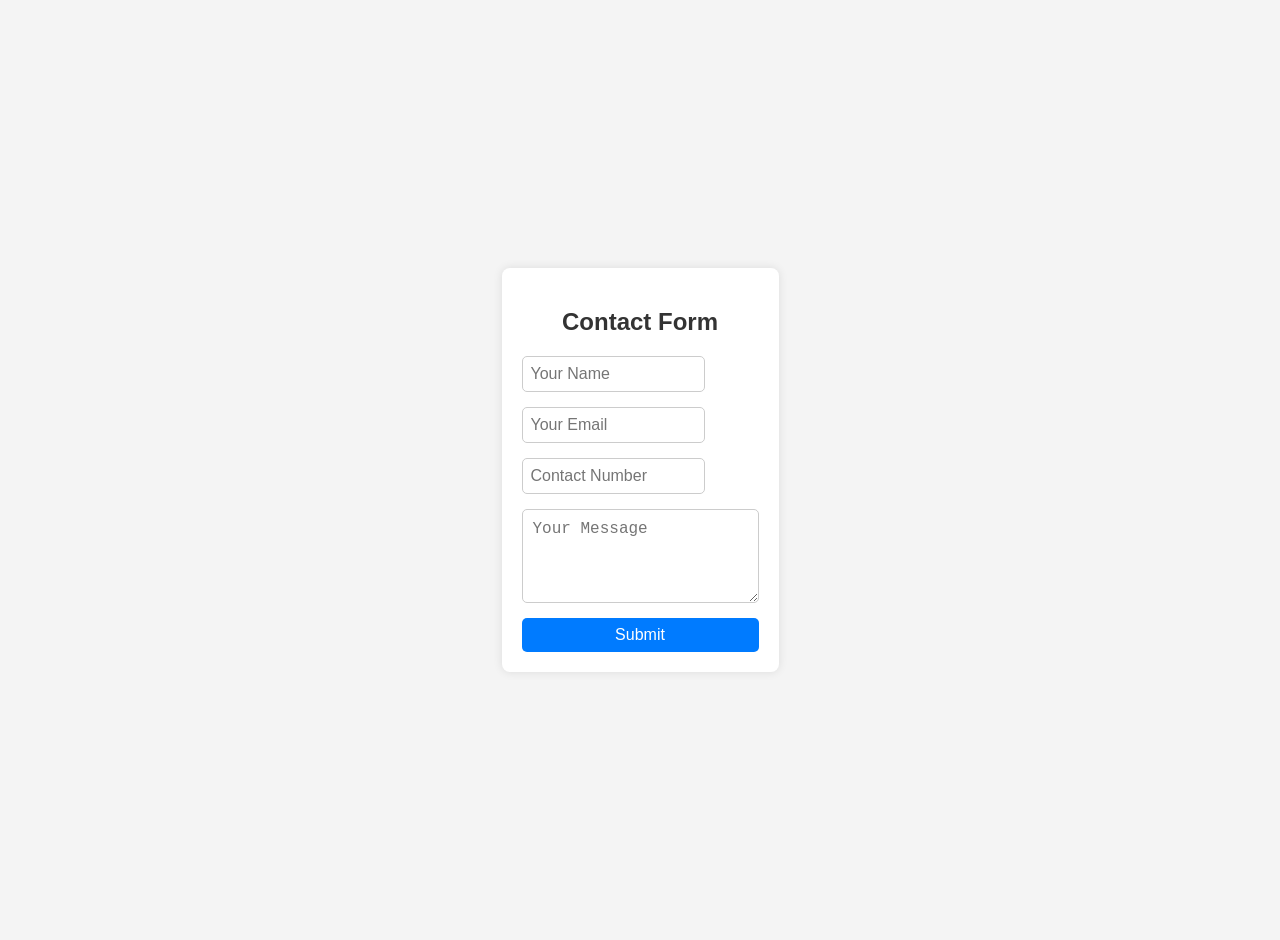
<file: index.html>
<!DOCTYPE html>
<html lang="en">
<head>
  <title>Contact Form</title>
  <link rel="stylesheet" href="style.css">
</head>
<body>
  <div class="container">
    <h2>Contact Form</h2>
    <form id="contactForm">
      <input type="text" id="name" placeholder="Your Name" required>
      <input type="email" id="email" placeholder="Your Email" required>
      <input type="tel" id="contactNo" placeholder="Contact Number" required>
      <textarea id="message" placeholder="Your Message" rows="4" required></textarea>
      <button type="submit">Submit</button>
    </form>
  </div>
  <script src="script.js"></script>
</body>

</html>
</file>
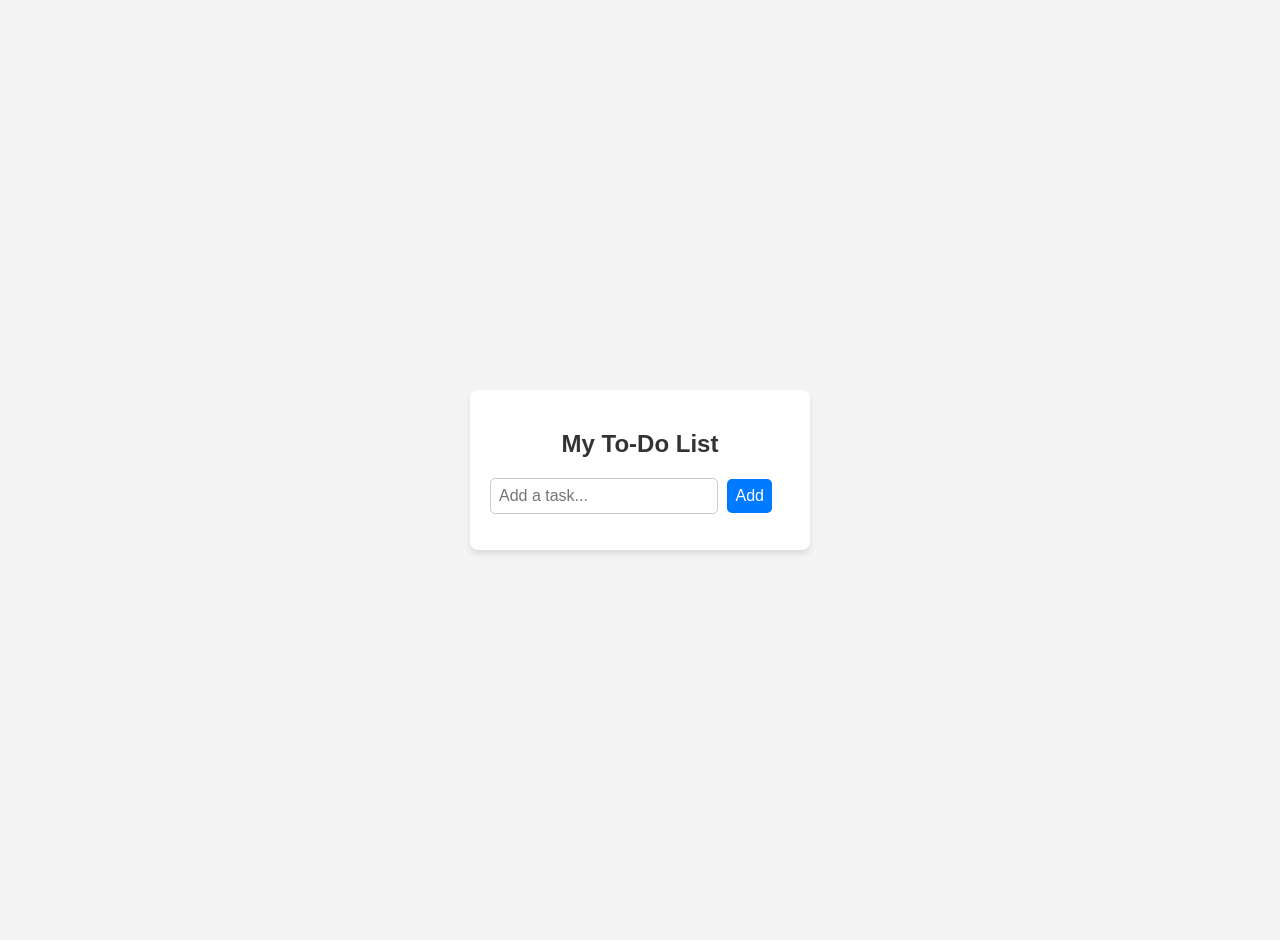
<file: ToDo.html>
<!DOCTYPE html>
<html lang="en">
<head>
  <title>To-Do List</title>
    <link rel="stylesheet" href="style.css">
</head>
<body>
  <div class="todo-container">
    <h2>My To-Do List</h2>
    <input type="text" id="taskInput" placeholder="Add a task...">
    <button onclick="addTask()">Add</button>
    <ul id="taskList"></ul>
  </div>
  <script src="script.js"></script>
</body>
</html>
</file>
<file: style.css>
body {
      font-family: Arial, sans-serif;
      margin: 0;
      padding: 20px;
      background: #f4f4f4;
    }

    .container {
      max-width: 600px;
      margin: auto;
      background: #fff;
      padding: 20px;
      border-radius: 8px;
      box-shadow: 0 0 10px rgba(0,0,0,0.1);
    }

    h2 {
      text-align: center;
      color: #333;
    }

    form {
      display: flex;
      flex-direction: column;
      gap: 15px;
    }

    input, textarea, button {
      padding: 10px;
      font-size: 1rem;
      border: 1px solid #ccc;
      border-radius: 5px;
    }

    input.error, textarea.error {
      border-color: #e74c3c;
      background: #fff5f5;
    }

    .error-message {
      color: #e74c3c;
      font-size: 0.85rem;
      margin-top: -10px;
      margin-bottom: 5px;
    }

    button {
      background: #007BFF;
      color: white;
      cursor: pointer;
      border: none;
    }

    button:hover {
      background: #0056b3;
    }

    /* Responsive Layout */
    @media (max-width: 600px) {
      .container {
        padding: 10px;
      }
    }


      body {
      font-family: Arial, sans-serif;
      background: #f4f4f4;
      display: flex;
      justify-content: center;
      align-items: center;
      height: 100vh;
    }
    .todo-container {
      background: #fff;
      padding: 20px;
      border-radius: 8px;
      width: 300px;
      box-shadow: 0 4px 6px rgba(0,0,0,0.1);
    }
    h2 {
      text-align: center;
    }
    input {
      width: 70%;
      padding: 8px;
      margin-right: 5px;
    }
    button {
      padding: 8px;
    }
    ul {
      list-style: none;
      padding: 0;
    }
    li {
      display: flex;
      justify-content: space-between;
      padding: 6px;
      border-bottom: 1px solid #ddd;
    }
    li.completed {
      text-decoration: line-through;
      color: gray;
    }
</file>
